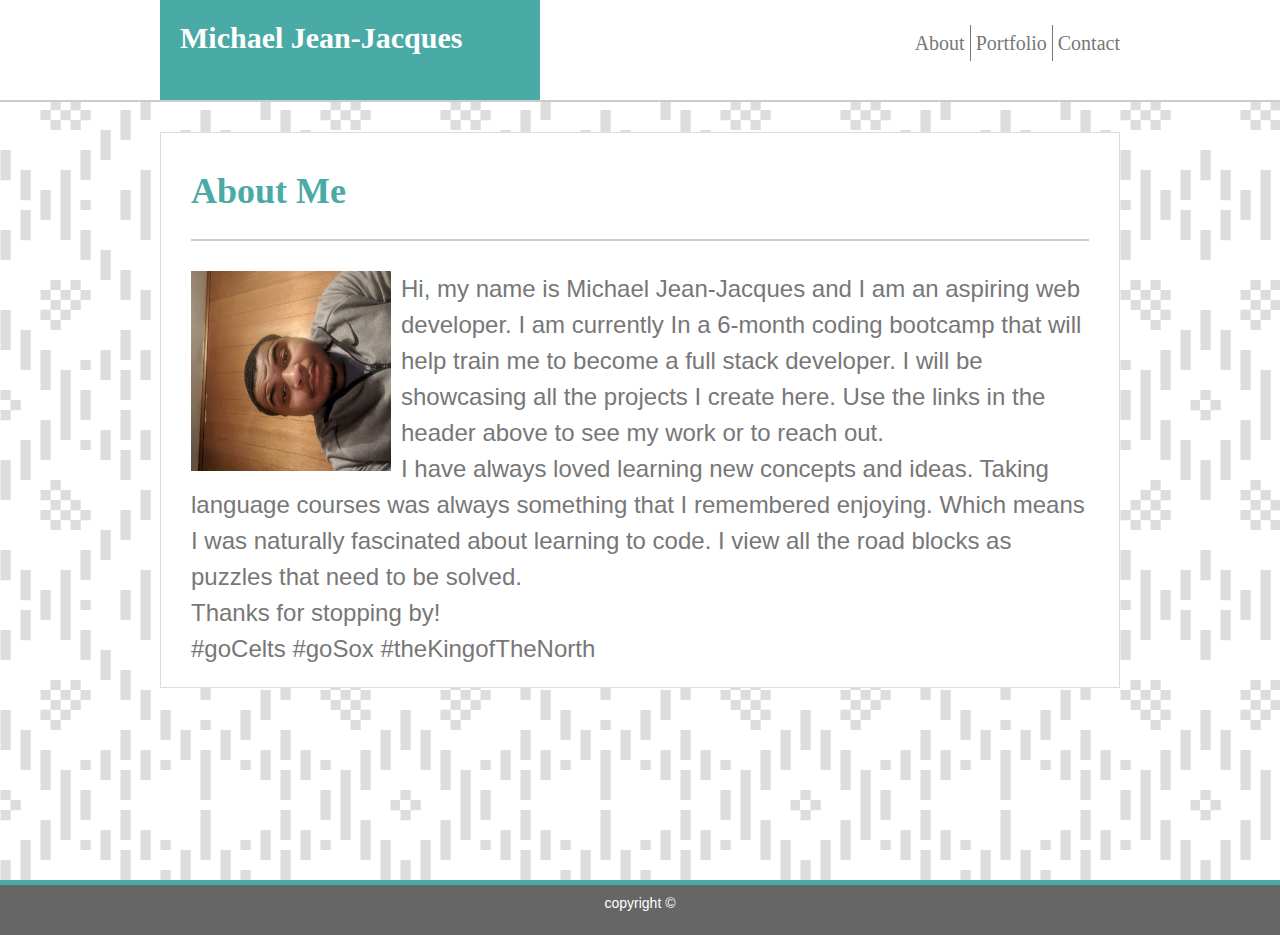
<file: index.html>
<!DOCTYPE html>
<html lang = "en-us">
<meta name="viewport" content="width=device-width">

    <head>
        <title>Mike | About Me</title>
        <meta name="viewport" content="width=device-width">

    <link rel="stylesheet" type="text/css" href="assets/css/style.css">
    </head>

    <body>
        
        <div class="sticky">
            <header>
                <div id="headerContainer">

                    <h1>Michael Jean-Jacques</h1>

                    <div class="headerLink">
                        <a href="./index.html" class="borderRight">About</a>
                        <a href="./portfolio.html" class="borderRight">Portfolio</a>
                        <a href="./contact.html">Contact</a>
                    </div>

                </div>  

            </header>
            
            <section id="content">

                <h2>About Me</h2>

                <div>
                    
                    <img src="assets/images/headshot.jpg" alt="Headshot of Michael" class="rotate90 headshot">

                    <p>Hi, my name is Michael Jean-Jacques and I am an aspiring web developer. I am currently In a 6-month coding bootcamp that will help train me to become a full stack developer.  I will be showcasing all the projects I create here. Use the links in the header above to see my work or to reach out.</p>
                    <p>I have always loved learning new concepts and ideas. Taking language courses was always something that I remembered enjoying. Which means I was naturally fascinated about learning to code. I view all the road blocks as puzzles that need to be solved. </p>
                    <p>Thanks for stopping by!</p>
                    <p>#goCelts #goSox #theKingofTheNorth</p>
                
                </div>
                </div>

            </section>

            <footer>
                copyright &#169;
            </footer>
        <!-- </div> -->
    </body>

</html>
</file>
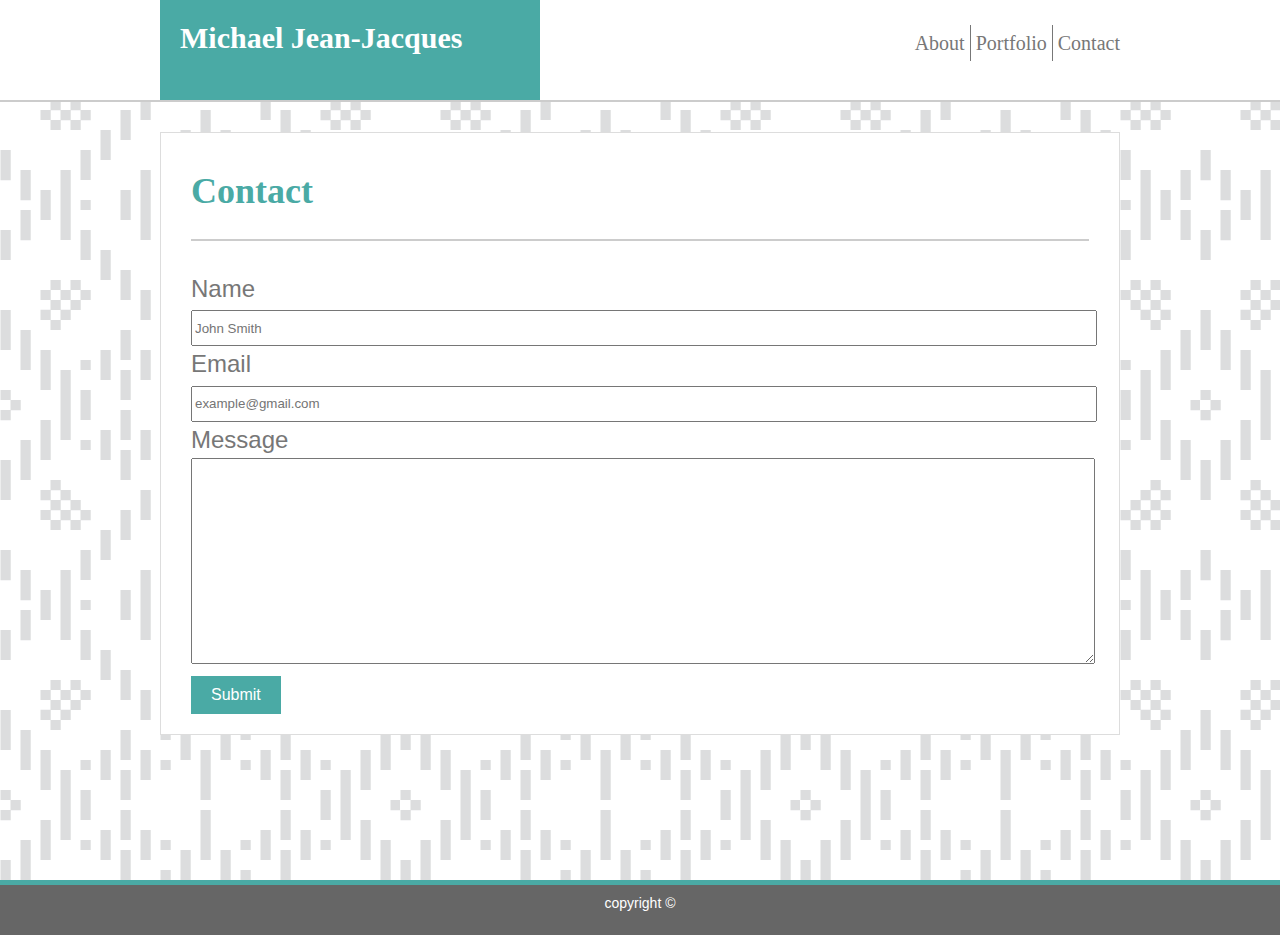
<file: contact.html>
<!DOCTYPE html>
<html lang = "en-us">
    
    <head>

        <title>Mike | Contact Me</title>
        <meta name="viewport" content="width=device-width">

    <link rel="stylesheet" type="text/css" href="assets/css/style.css">
    </head>

    <body>
        <div class="sticky">
            <header>

                <div id="headerContainer">

                    <h1>Michael Jean-Jacques</h1>

                    <div class="headerLink">
                        <a href="./index.html" class="borderRight">About</a>
                        <a href="./portfolio.html" class="borderRight">Portfolio</a>
                        <a href="./contact.html">Contact</a>
                    </div>

                </div>  

            </header>
            
            <section id="content">

                <h2>Contact</h2>

                <div>                    
                    <p>Name</p>
                    <input type="text" placeholder="John Smith">

                    <p>Email</p>
                    <input type="text" placeholder="example@gmail.com">

                    <p>Message</p>
                    <textarea type="text" value=""></textarea>

                    <button>Submit</button>                    
                </div>
            </div>

            </section>
        
            <footer>
                    <p>copyright &#169;</p>
            </footer>
        
        <!-- </div> -->

    </body>

</html>
</file>
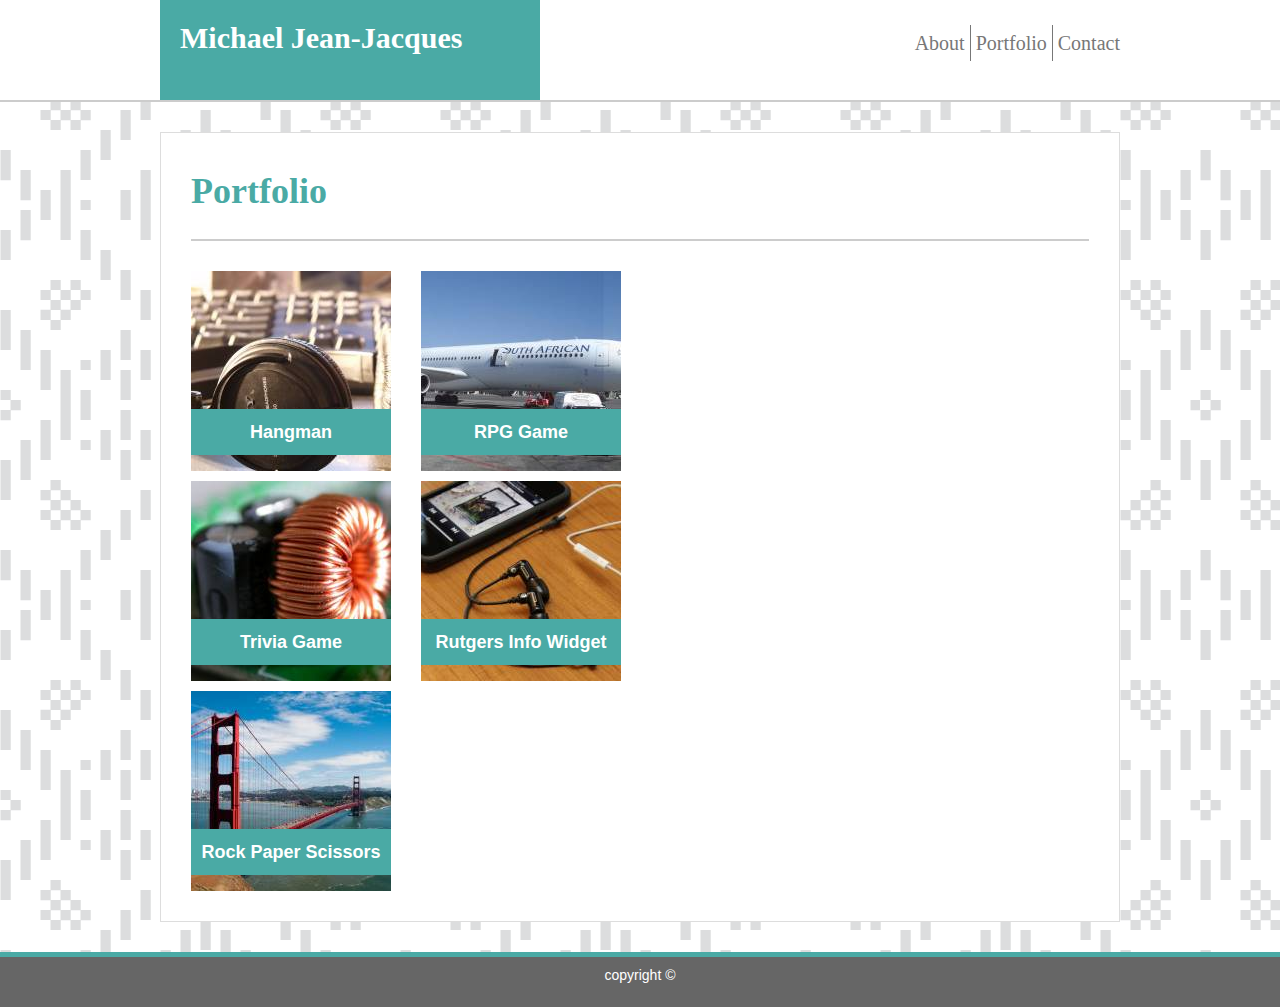
<file: portfolio.html>
<!DOCTYPE html>
<html lang = "en-us">

    <head>

        <title>Mike | Portfolio</title>
        <meta name="viewport" content="width=device-width">
        
    <link rel="stylesheet" type="text/css" href="assets/css/style.css">
    </head>

    <body>
        <div class="sticky">
            <header>

                <div id="headerContainer">

                    <h1>Michael Jean-Jacques</h1>

                    <div class="headerLink">
                        <a href="./index.html" class="borderRight">About</a>
                        <a href="./portfolio.html" class="borderRight">Portfolio</a>
                        <a href="./contact.html">Contact</a>
                    </div>

                </div>  

            </header>
            
            <section id="content">

                <h2>Portfolio</h2>

                <div class="projectCell">
                        <img src="./assets/images/headphone.jpg" alt="Headphone">
                        <h3>Hangman</h3>
                </div>

                <div class="projectCell">
                    <img src="./assets/images/airplane.jpg" alt="airplane">
                    <h3>RPG Game</h3>
                </div>

                <div class="clearfix"></div>

                <div class="projectCell">
                    <img src="./assets/images/coil.jpg" alt="coil">
                    <h3>Trivia Game</h3>
                </div>

                <div class="projectCell">
                    <img src="./assets/images/cellphone.jpg" alt="Cellphone">
                    <h3>Rutgers Info Widget</h3>            
                </div>
                
                <div class="clearfix"></div>

                <div class="projectCell">
                        <img src="./assets/images/bridge.jpg" alt="bridge">
                        <h3>Rock Paper Scissors</h3>            
                </div>

            </div>

            </section>
            
            <footer>
                <p>copyright &#169;</p>
            </footer>
        <!-- </div> -->
    </body>

</html>
</file>
<file: assets/css/style.css>
body{
    margin: 0 ;
    padding: 0;
    font-size: 24px;
    line-height: 150%;
    color: #777777;
    font-family: 'Arial', 'Helvetica Neue', Helvetica, sans-serif;
    background-image: url(../images/folk-pattern.png);
}

a{
    text-decoration: none;
    float: left;
    color: #777777;
    margin-left:5px;
}

.borderRight{
    border-right: 1px solid #777777;
    padding-right:5px;
}

header{

    background-color:#ffffff;
    width: 100%;
    clear: both;
    overflow: hidden;
    border-bottom: 2px solid #cccccc;
    margin-bottom: 30px;
    height: 100px;
    
}

#headerContainer{
    width: 960px;
    height: 100%;
    background-color:#ffffff;
    margin: 0 auto;
    font-family: 'Georgia', Times, Times New Roman, serif;
}

h1{   
    margin: 0 auto;
    background-color: #4aaaa5;
    height: 100%;
    width: 340px;
    font-size: 30px;
    padding: 20px;
    float: left;
    color: white;
}

.headerLink{
    color: black;
    float: right;
    text-decoration: none;
    font-size: 20px;
    padding-top: 25px;
    margin-right: 0;
    
}

#content{
    width: 898px;
    background-color: #ffffff;
    margin: 0 auto;
    padding: 10px 30px 20px 30px;
    border: 1px solid #dddddd;
    position: relative;
    overflow: auto;
}

.rotate90 {
    -webkit-transform: rotate(-90deg);
    -moz-transform: rotate(-90deg);
    -o-transform: rotate(-90deg);
    -ms-transform: rotate(-90deg);
    transform: rotate(-90deg);
}

.headshot{
    float: left;
    margin-right: 10px;
    margin-bottom: 10px;
    width: 200px;
    height: 200px;
}

h2{
    border-bottom: 2px solid #cccccc;
    color: #4aaaa5;
    padding-bottom: 30px;
    font-family: 'Georgia', Times, Times New Roman, serif;    
}

p{
    margin: 0;
}

input{
    width: 100%;
    height: 30px;
    color: #777777;
    font-family: 'Arial', 'Helvetica Neue', Helvetica, sans-serif;
}

textarea{
    width: 100%;
    height: 200px;
    clear: both;
}

button{
    background-color: #4aaaa5;
    border: none;
    color: #ffffff;
    font-family: 'Arial', 'Helvetica Neue', Helvetica, sans-serif;
    padding: 10px 20px 10px 20px;
    font-size: 16px;
}

.projectCell{
    position: relative;
    float: left;
    margin-right: 30px;
}

.projectCell:hover{
    cursor: pointer;
}

.projectCell h3{
    position: absolute;
    width: 190px;
    padding: 5px;
    background-color: #4aaaa5;
    color: #ffffff;
    text-align: center;
    top: 120px;
    font-size: 18px;
}

.clearfix{
    content: "";
    clear: both;
    display: block;
  }

.sticky {
    min-height: calc(100vh - 50px);
}

footer{
    width: 100%;
    background-color: #666666;
    height: 50px;
    border-top:5px solid #4aaaa5;
    text-align: center;
    font-size: 14px;
    color: #ffffff;
    margin-top:30px;
}

/* Media Queries */
@media screen and (max-width: 980px){
    #content{
        width: 80%;
    }

    #headerContainer{
        width: 86.5%;
    }
}

@media screen and (max-width: 768px){
    
    body{
        line-height: 125%;
        font-size: 18px;
    }

    h1{
        font-size: 85%;
        width: 29%;
        padding-top:33px;
    }

    #content{
        width: 75%;
    }

    #headerContainer{
        width: 84%;
    }

    .headerLink{
        font-size: 15px;
        padding-top: 33px;
    }
}

@media screen and (max-width: 640px){
    
    header{
        position: static;
    }

    h1{
        width: 38%;
    }

    .headshot{
        float:none;
        display: block;
        margin: 0 auto;
    }

    .projectCell{
        float:none;
        display: block;
        margin-left: 100px;
    }

}
</file>
